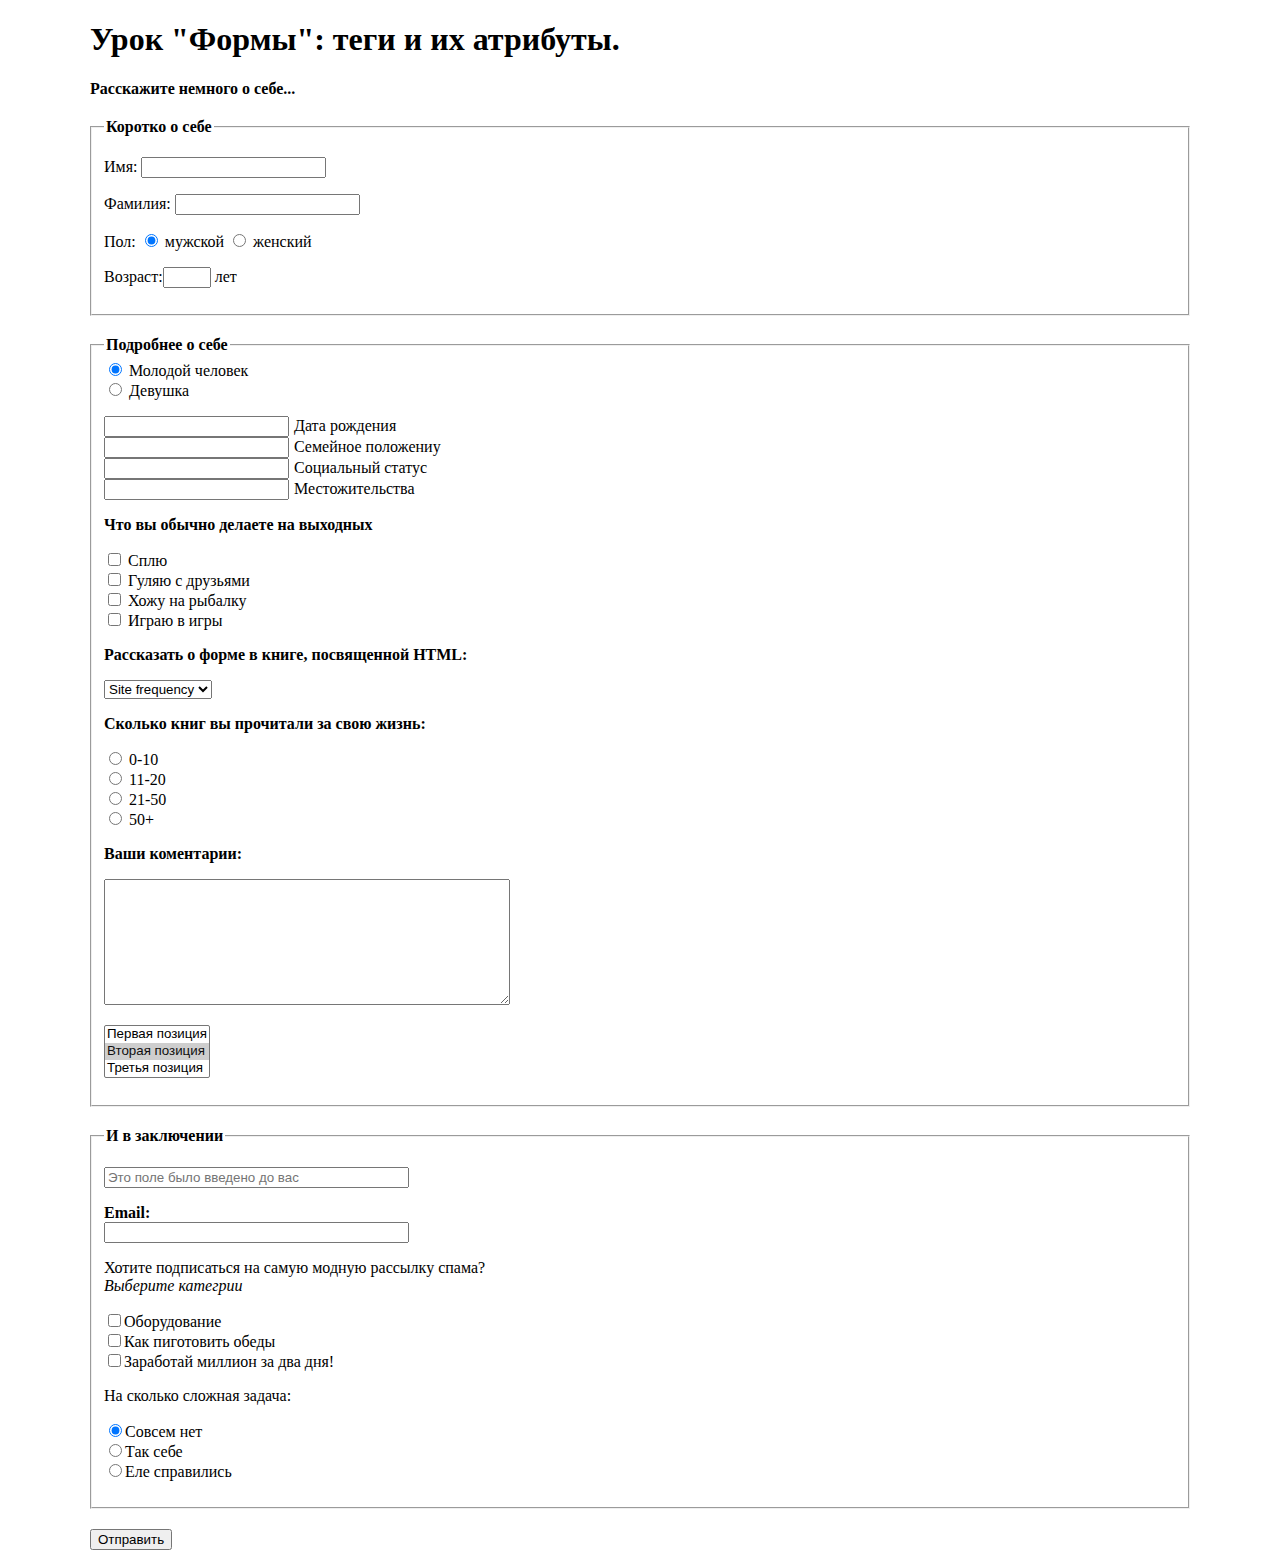
<file: form/index.html>
<!DOCTYPE html>
<html lang="ru">
<head>
    <meta charset="UTF-8">
    <meta name="viewport" content="width=device-width, initial-scale=1">
    <link rel="stylesheet" type="text/css" href="style/style.css">
    <title>Third lesson</title>
</head>
<body>
    <div class="wrapper">
        <header>
            <h1>Урок "Формы": теги и их атрибуты.</h1>
        </header>
        <span class="boldText">
        Расскажите немного о себе...
        </span>
        <form action="https://validator.w3.org/" method="POST">
            <fieldset>
                <legend class="boldText">Коротко о себе</legend>
                <p>
                    <label for="name">Имя:</label>
                    <input id="name" type="text" name="name" value="">
                </p>
                <p>
                    <label for="surname">Фамилия:</label>
                    <input id="surname" type="text" name="surname" value="">
                </p>
                <p>
                    <span>Пол:</span>
                    <input id="male" type="radio" name="sex" value="" checked>
                    <label for="male">мужской</label>
                    <input id="famale" type="radio" name="sex" value="">
                    <label for="famale">женский</label>
                </p>
                <p>
                    <label for="age">
                        Возраст:<input id="age" class="age" type="text" name="age" value=""> лет
                    </label>
                </p>
            </fieldset>
            <fieldset>
                <legend class="boldText">Подробнее о себе</legend>
                <div>
                    <input id="boy" type="radio" name="whois" value="" checked>
                    <label for="boy">Молодой человек</label>
                </div>
                <div>
                    <input id="girl" type="radio" name="whois" value="">
                    <label for="girl">Девушка</label>
                </div>
                <ul>
                    <li>
                        <label><input class="margin-right" type="text">Дата рождения</label>
                    </li>
                    <li>
                        <label><input class="margin-right" type="text">Семейное положениу</label>
                    </li>
                    <li>
                        <label><input class="margin-right" type="text">Социальный статус</label>
                    </li>
                    <li>
                        <label><input class="margin-right" type="text">Местожительства</label>
                    </li>
                </ul>
                <p class="boldText">Что вы обычно делаете на выходных</p>
                <ul>
                    <li>
                        <input id="sleep" type="checkbox" name="sleep" value="">
                        <label for="sleep">Сплю</label>
                    </li>
                    <li>
                        <input id="walk" type="checkbox" name="walk" value="">
                        <label for="walk">Гуляю с друзьями</label>
                    </li>
                    <li>
                        <input id="fishing" type="checkbox" name="fishing" value="">
                        <label for="fishing">Хожу на рыбалку</label>
                    </li>
                    <li>
                        <input id="play" type="checkbox" name="play" value="">
                        <label for="play">Играю в игры</label>
                    </li>
                </ul>
                <p class="boldText">
                    Рассказать о форме в книге, посвященной HTML:
                </p>
                <select name="site">
                    <option value="Site frequency">Site frequency</option>
                    <option value="2">2</option>
                    <option value="3">3</option>
                    <option value="4">4</option>
                </select>
                <p class="boldText">Сколько книг вы прочитали за свою жизнь:</p>
                <ul>
                    <li>
                        <input id="ten" type="radio" name="quant" value="">
                        <label for="ten">0-10</label>
                    </li>
                    <li>
                        <input id="twenty" type="radio" name="quant" value="">
                        <label for="twenty">11-20</label>
                    </li>
                    <li>
                        <input id="fifty" type="radio" name="quant" value="">
                        <label for="fifty">21-50</label>
                    </li>
                    <li>
                        <input id="more" type="radio" name="quant" value="">
                        <label for="more">50+</label>
                    </li>
                </ul>
                <p class="boldText">Ваши коментарии:</p>
                <textarea>

                </textarea>
                <p>
                    <select size="3">
                        <option value="first">Первая позиция</option>
                        <option value="second" selected>Вторая позиция</option>
                        <option value="third">Третья позиция</option>
                    </select>
                </p>
            </fieldset>
            <fieldset>
                <legend class="boldText">И в заключении</legend>
                <p><input type="text" placeholder="Это поле было введено до вас" value="" size="35"></p>
                <p class="margin boldText">Email:</p>
                <input type="text" size="35">
                <p class="margin">Хотите подписаться на самую модную рассылку спама?</p>
                <p class="italic">Выберите категрии</p>
                <ul>
                    <li>
                        <label><input type="checkbox" name="equip" value="equipment">Оборудование</label>
                    </li>
                    <li>
                        <label><input type="checkbox" name="dinner" value="dinner">Как пиготовить обеды</label>
                    <li>
                        <label><input type="checkbox" name="million" value="million">Заработай миллион за два дня!</label>
                    </li>
                </ul>
                <p>На сколько сложная задача:</p>
                <ul>
                    <li>
                        <label><input type="radio" name="task" value="easy" checked>Совсем нет</label>
                    </li>
                    <li>
                        <label><input type="radio" name="task" value="normal">Так себе</label>
                    </li>
                    <li>
                        <label><input type="radio" name="task" value="hard">Еле справились</label>
                    </li>
                </ul>
            </fieldset>
            <p><input type="submit" name="submit" value="Отправить"></p>
        </form>
    </div>
</body>
</html>
</file>
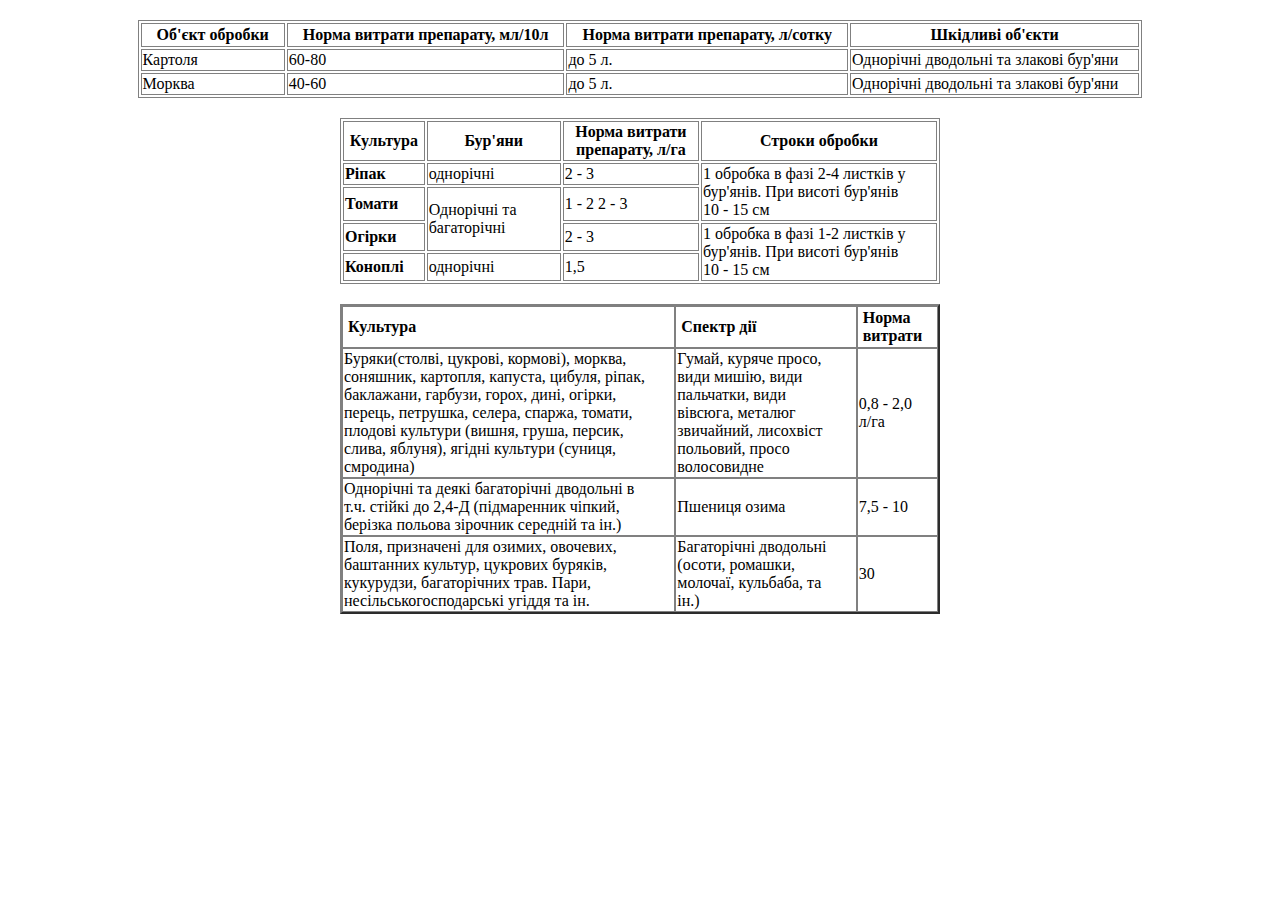
<file: table/index.html>
<!DOCTYPE html>
<html lang="uk">
<head>
    <meta charset="UTF-8">
    <meta name="viewport" content="width=device-width, initial-scale=1">
    <title>HW_3_table</title>
    <link rel="stylesheet" href="style/style.css">
</head>
<body>
    <table class="firstTable">
        <thead>
            <tr>
                <th>Об'єкт обробки</th>
                <th>Норма витрати препарату, мл/10л</th>
                <th>Норма витрати препарату, л/сотку</th>
                <th>Шкідливі об'єкти</th>
            </tr>
        </thead>
        <tbody>
            <tr>
                <td>Картоля</td>
                <td>60-80</td>
                <td>до 5 л.</td>
                <td>Однорічні дводольні та злакові бур'яни</td>
            </tr>
            <tr>
                <td>Морква</td>
                <td>40-60</td>
                <td>до 5 л.</td>
                <td>Однорічні дводольні та злакові бур'яни</td>
            </tr>
        </tbody>
    </table>

    <table class="secondTable">
        <thead>
            <tr>
                <th>Культура</th>
                <th>Бур'яни</th>
                <th>Норма витрати препарату, л/га</th>
                <th>Строки обробки</th>
            </tr>
        </thead>
        <tbody>
            <tr>
                <td class="bold">Ріпак</td>
                <td>однорічні</td>
                <td>2 - 3</td>
                <td rowspan="2">1 обробка в фазі 2-4 листків у бур'янів. При висоті бур'янів 10 - 15 см</td>
            </tr>
            <tr>
                <td class="bold">Томати</td>
                <td rowspan="2">Однорічні та багаторічні</td>
                <td>1 - 2 2 - 3</td>
            </tr>
            <tr>
                <td class="bold">Огірки</td>
                <td>2 - 3</td>
                <td rowspan="2">1 обробка в фазі 1-2 листків у бур'янів. При висоті бур'янів 10 - 15 см</td>
            </tr>
            <tr>
                <td class="bold">Коноплі</td>
                <td>однорічні</td>
                <td>1,5</td>
            </tr>
        </tbody>
    </table>

    <table class="thirdTable">
        <thead>
            <tr>
                <th>Культура</th>
                <th>Спектр дії</th>
                <th>Норма витрати</th>
            </tr>
        </thead>
        <tbody>
            <tr>
                <td>Буряки(столві, цукрові, кормові), морква, соняшник, картопля, капуста, цибуля, ріпак,
                баклажани, гарбузи, горох, дині, огірки, перець, петрушка, селера, спаржа, томати, плодові культури
                (вишня, груша, персик, слива, яблуня), ягідні культури (суниця, смродина)</td>
                <td>Гумай, куряче просо, види мишію, види пальчатки, види вівсюга, металюг звичайний, лисохвіст польовий,
                просо волосовидне</td>
                <td>0,8 - 2,0 л/га</td>
            </tr>
            <tr>
                <td>Однорічні та деякі багаторічні дводольні в т.ч. стійкі до 2,4-Д (підмаренник чіпкий, берізка польова
                    зірочник середній та ін.)</td>
                <td>Пшениця озима</td>
                <td>7,5 - 10</td>
            </tr>
            <tr>
                <td>Поля, призначені для озимих, овочевих, баштанних культур, цукрових буряків, кукурудзи,
                    багаторічних трав. Пари, несільськогосподарські угіддя та ін.</td>
                <td>Багаторічні дводольні (осоти, ромашки, молочаї, кульбаба, та ін.)</td>
                <td>30</td>
            </tr>
        </tbody>
    </table>
</body>
</html>
</file>
<file: form/style/style.css>
.wrapper {
    margin: 0 auto;
    max-width: 1100px;
}

fieldset {
    margin: 20px auto;
}

.boldText {
    font-weight: bold}
.age{
    max-width: 40px;
}
ul {
    list-style: none;
    margin-left:0;
    padding-left:0;
}

.margin-right {
    margin-right: 5px;
}

textarea {
    min-height: 120px;
    min-width: 400px;
}

.margin {
    margin-bottom: 0;
}

.italic {
    margin-top: 0;
    font-style: italic;
    font-weight: normal;
}
</file>
<file: table/style/style.css>
table {
margin: 20px auto;
}

.firstTable thead {
    text-align: center;
}

.firstTable thead th {
    padding: 2px 15px;
}

td {
    padding-right: 20px;
}
.firstTable,.secondTable {
    border:1px solid #808080;
}

td,th {
    border:1px solid #808080;
}

.secondTable, .thirdTable {
    max-width: 600px;
}

.bold {
    font-weight: bold;
}

.thirdTable {
    border:2px outset #808080;
    border-spacing: initial;
    text-align: left;
}

.thirdTable thead th {
    padding: 2px 10px 2px 5px;
}
</file>
